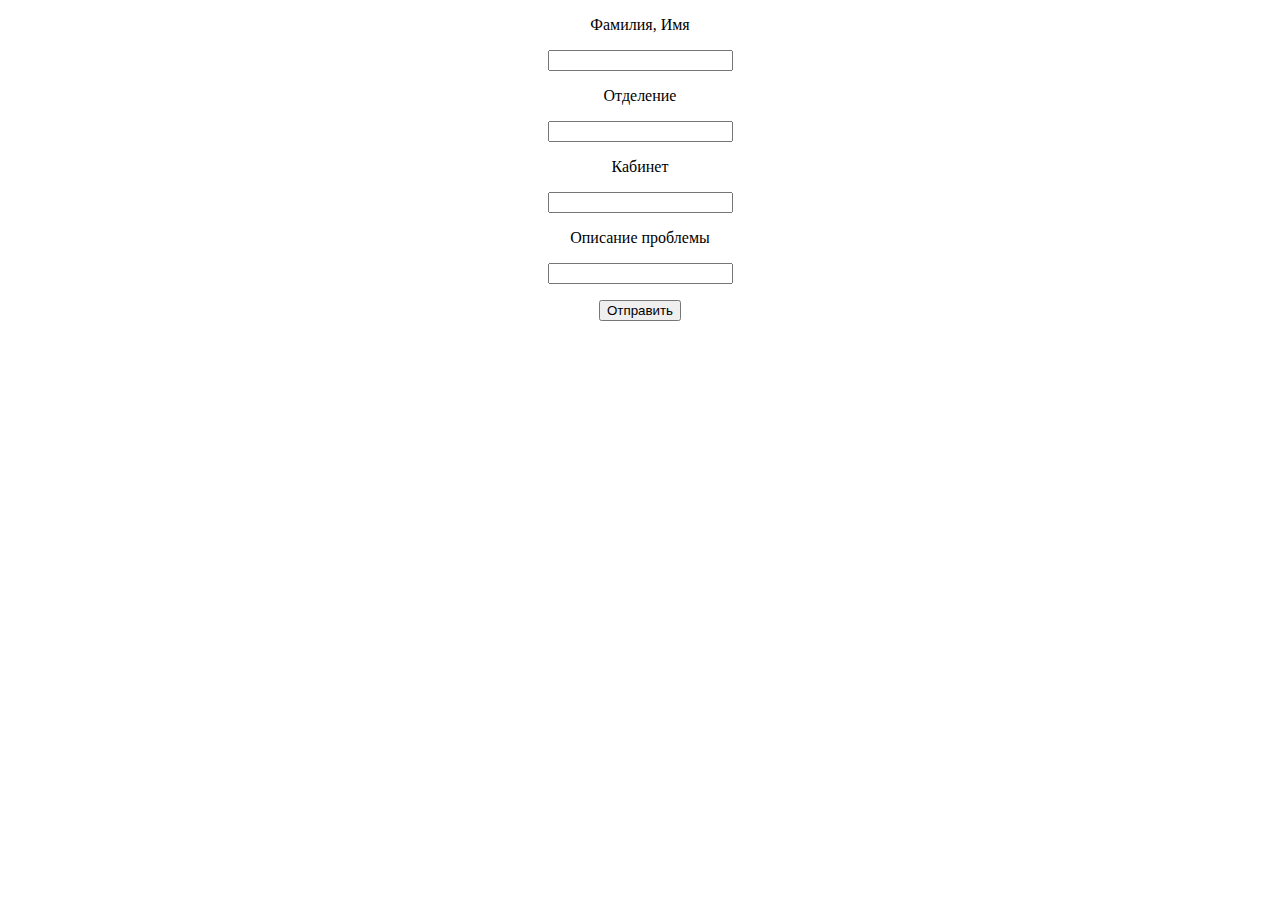
<file: index.html>
<!DOCTYPE html>
<html lang="ru">
<head>
    <meta charset="UTF-8">
    <title>Заявка</title>
    <link rel="stylesheet" href="tyle.css">
</head>
<body>
<form action="" method="post">
    <div class="data">
    <p>Фамилия, Имя</p>
    <input type="text">
    <p>Отделение</p>
    <input type="text">
    <p>Кабинет</p>
    <input type="text">
    <p>Описание проблемы</p>
    <input type="text">
    <p><button id="send">Отправить</button></p>
    </div>

</form>
<script src="https://telegram.org/js/telegram-web-app.js"></script>
<script>
    let tg = window.Telegram.WebApp;
    let send = document.getElementById("send");
    tg.expand ();

    send.addEventListener("click", () => {
    let name = document.getElementById("Фамилия, Имя").value
    let departament = document.getElementById("Отделение").value
    let office = document.getElementById("Кабинет").value
    let problem = document.getElementById("Описание проблемы").value

    let data1 = {
    name: name,
    departament: departament,
    office: office,
    problem: problem
    }
    tg.sendData(JSON.strigify(data));
        tg.close();
    });

</script>

</body>
</html>
</file>
<file: tyle.css>
.data {
    text-align: center;

}
</file>
